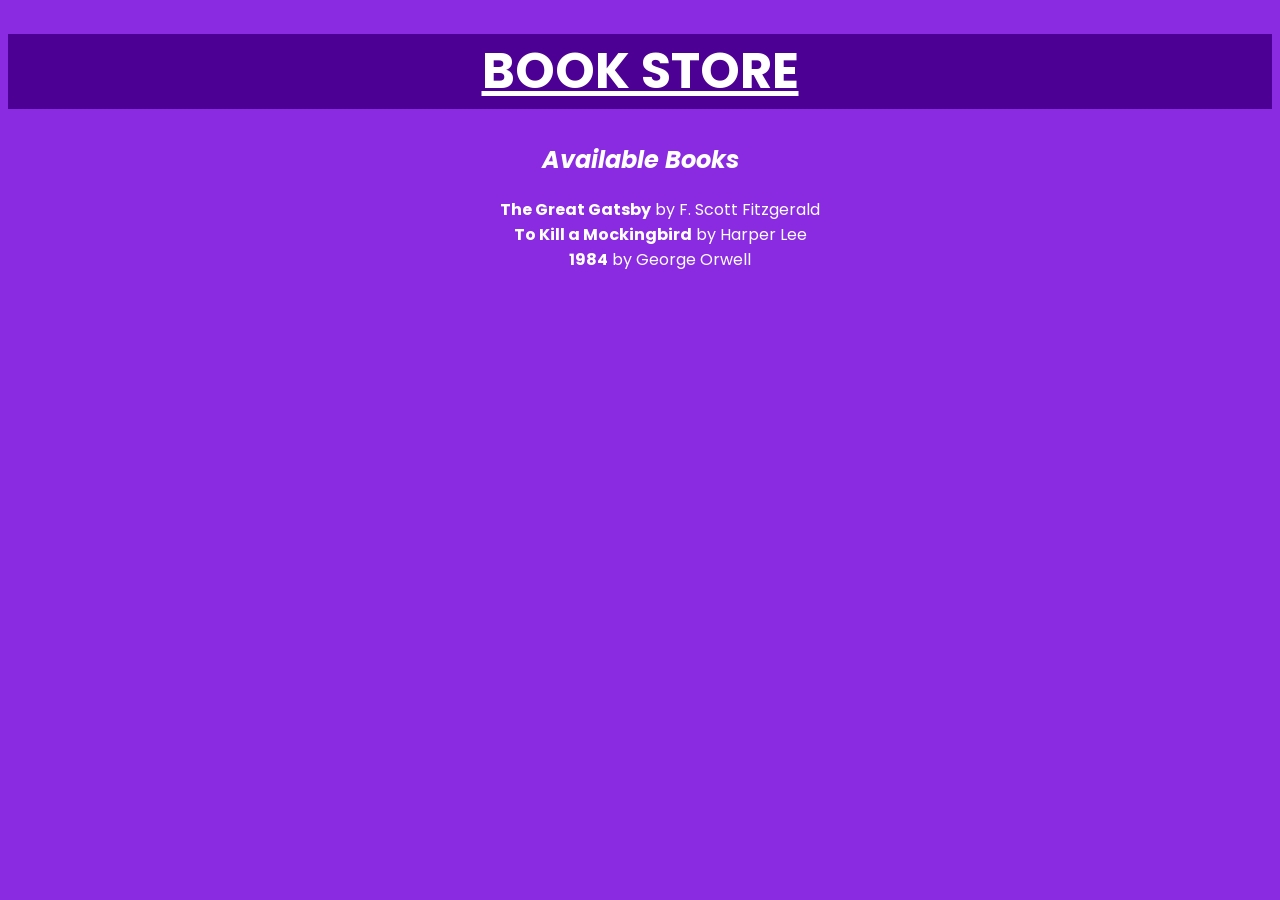
<file: Semester 1 - Web Design and Development/HTML Experiments/EXP4 - Books/index.html>
<!DOCTYPE html>
<html lang="en">
  <head>
    <meta charset="UTF-8" />
    <meta name="viewport" content="width=device-width, initial-scale=1.0" />
    <title>Book Store</title>
  </head>
  <link rel="stylesheet" href="index.css">
  <body>
    <h1><u>BOOK STORE</u></h1>
    <h2><i>Available Books</i></h2>
    <ul>
      <li onclick="showBook(1)"><b>The Great Gatsby</b> by F. Scott Fitzgerald</li>
      <li onclick="showBook(2)"><b>To Kill a Mockingbird</b> by Harper Lee</li>
      <li onclick="showBook(3)"><b>1984</b> by George Orwell</li>
    </ul>
    <script src="script.js"></script>
  </body>
</html>
</file>
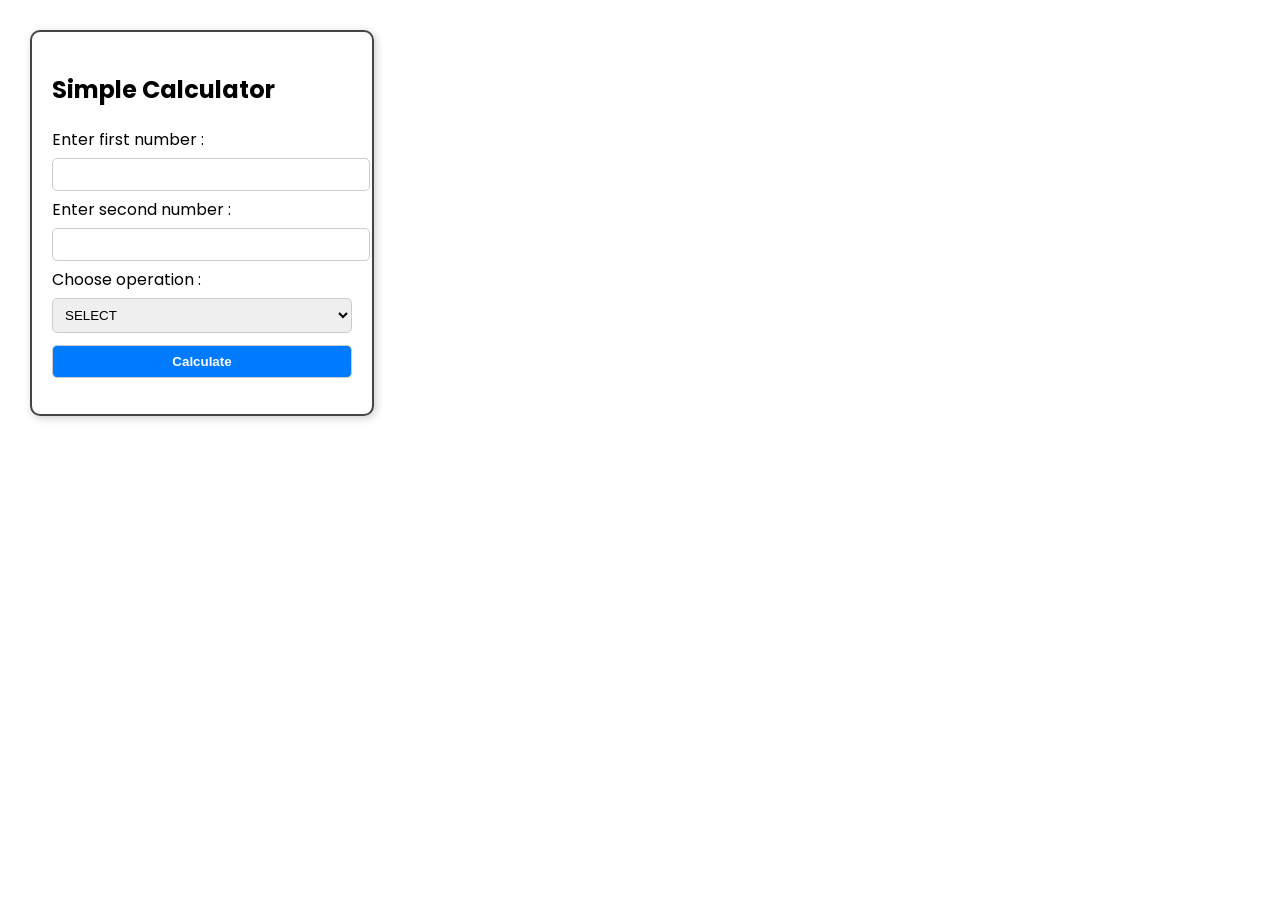
<file: Semester 1 - Web Design and Development/HTML Experiments/EXP5 - Simple Calculator/index.html>
<!DOCTYPE html>
<html lang="en">

    <head>
        <meta charset="UTF-8" />
        <meta name="viewport" content="width=device-width, initial-scale=1.0" />
        <title>Simple Calculator</title>
    </head>
    <link rel="stylesheet" href="style.css">
    <body>
        <div class="calculator">
            <h2>Simple Calculator</h2>
            <form id="calcForm">
                <label for="num1">Enter first number : </label>
                <input type="number" id="num1" required>
                <label for="num2">Enter second number : </label>
                <input type="number" id="num2" required>
                <label for="operation">Choose operation : </label>
                <select id="operation">
                    <option value="select">SELECT</option>
                    <option value="add">Addition (+)</option>
                    <option value="subtract">Subtraction (-)</option>
                    <option value="multiply">Multiplication (x)</option>
                    <option value="divide">Division (/)</option>
                </select>
                <button type="button" onclick="calculate()">Calculate</button>
            </form>
            <div id="result"></div>
        </div>
        <script src="script.js"></script>
    </body>

</html>
</file>
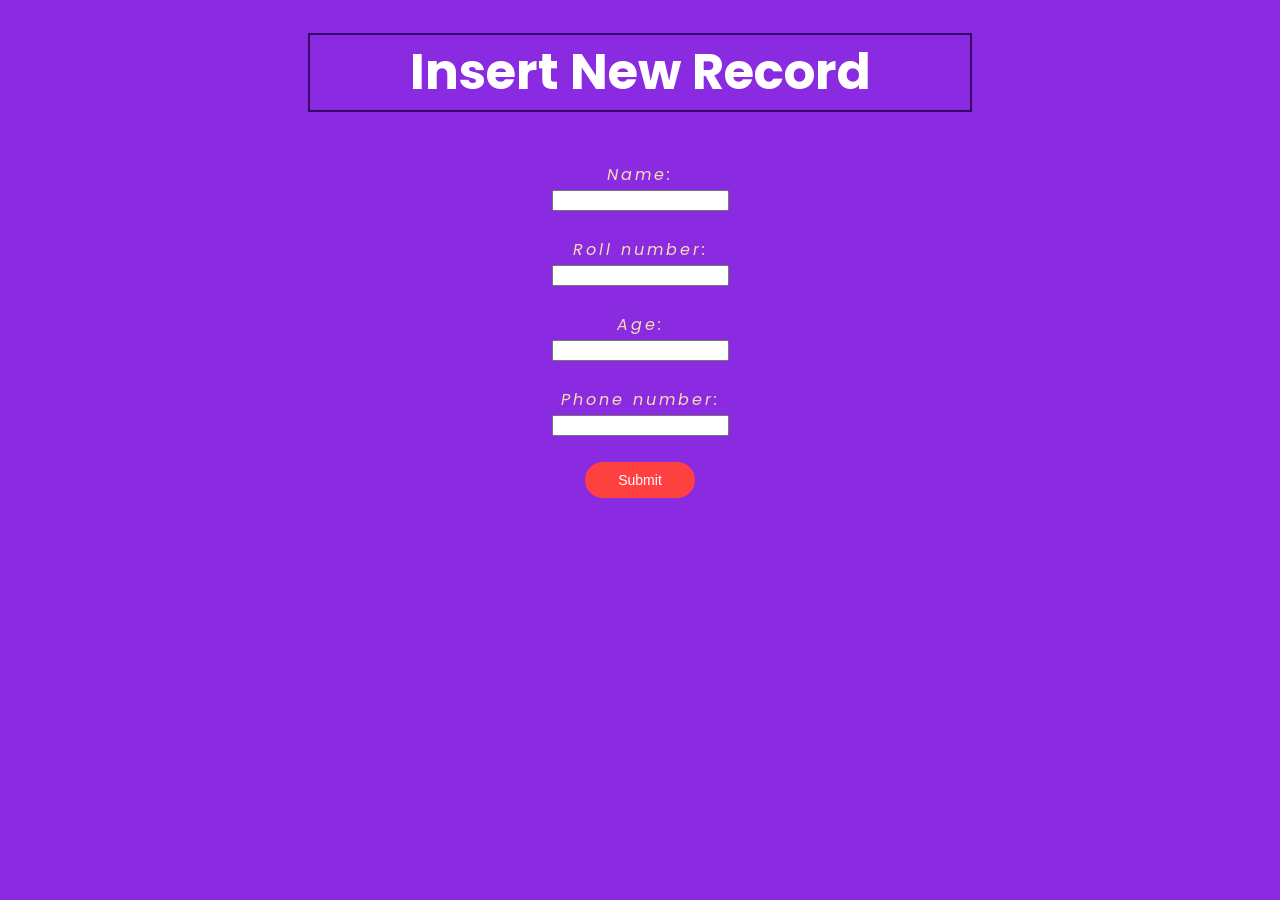
<file: Semester 1 - Web Design and Development/HTML Experiments/EXP6 - PHP Form/index.html>
<!DOCTYPE html>
<html lang="en">

<head>
    <meta charset="UTF-8" />
    <meta name="viewport" content="width=device-width, initial-scale=1.0" />
    <title>Insert Data</title>
    <link rel="stylesheet" href="style.css">
</head>

<body>
    <br>
    <h2>Insert New Record</h2>
    <form action="insert.php" method="post">
        <br><br>
        <label for="name">Name: </label><br />
        <input type="text" id="name" name="name" required /><br /><br />

        <label for="rollno">Roll number: </label><br>
        <input type="text" id="roll_number" name="roll_number" required><br><br>

        <label for="age">Age: </label><br>
        <input type="number" name="age" id="age"><br><br>

        <label for="phone">Phone number: </label><br>
        <input type="number" name="phone" id="phone"><br><br>

        <input type="submit" value="Submit">
    </form>
</body>

</html>
</file>
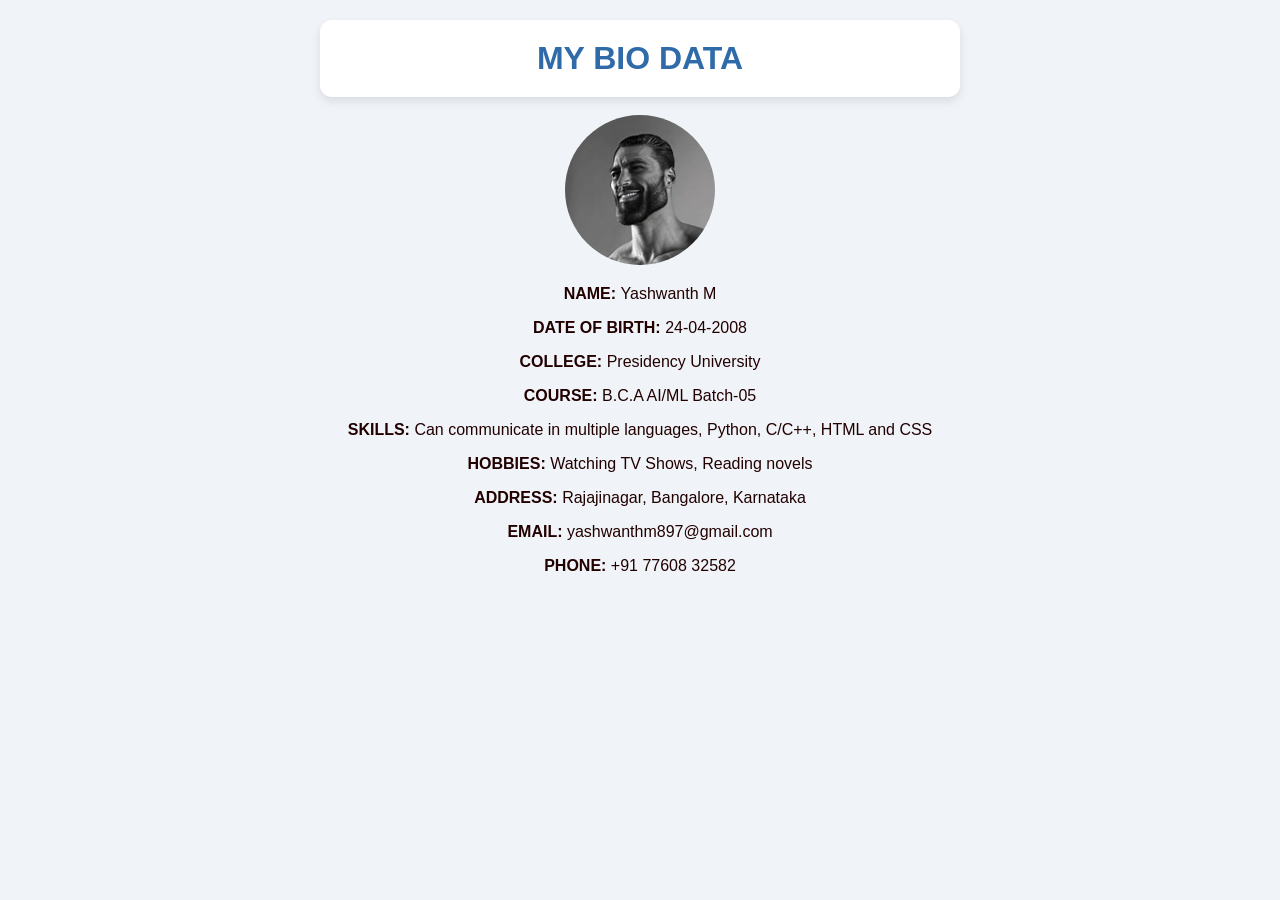
<file: Semester 1 - Web Design and Development/HTML Experiments/EXP1 - Bio Data/exp1 bio data.html>
<!DOCTYPE html>
<html lang="en">
  <head>
    <meta charset="UTF-8" />
    <meta name="viewport" content="width=device-width, initial-scale=1.0" />
    <title>MY BIO DATA</title>
  </head>
  <link rel="stylesheet" href="exp1 bio data.css" />

  <body>
    <center>
      <h1><b>MY BIO DATA</b></h1>
      <br />
      <img src="gigachad.jpg" alt="Profile Pic" />
      <p><b>NAME: </b>Yashwanth M</p>
      <p><b>DATE OF BIRTH: </b>24-04-2008</p>
      <p><b>COLLEGE: </b>Presidency University</p>
      <p><b>COURSE: </b>B.C.A AI/ML Batch-05</p>
      <p>
        <b>SKILLS: </b>Can communicate in multiple languages, Python, C/C++,
        HTML and CSS
      </p>
      <p><b>HOBBIES: </b>Watching TV Shows, Reading novels</p>
      <p><b>ADDRESS: </b>Rajajinagar, Bangalore, Karnataka</p>
      <p><b>EMAIL: </b>yashwanthm897@gmail.com</p>
      <p><b>PHONE: </b>+91 77608 32582</p>
    </center>
  </body>
</html>
</file>
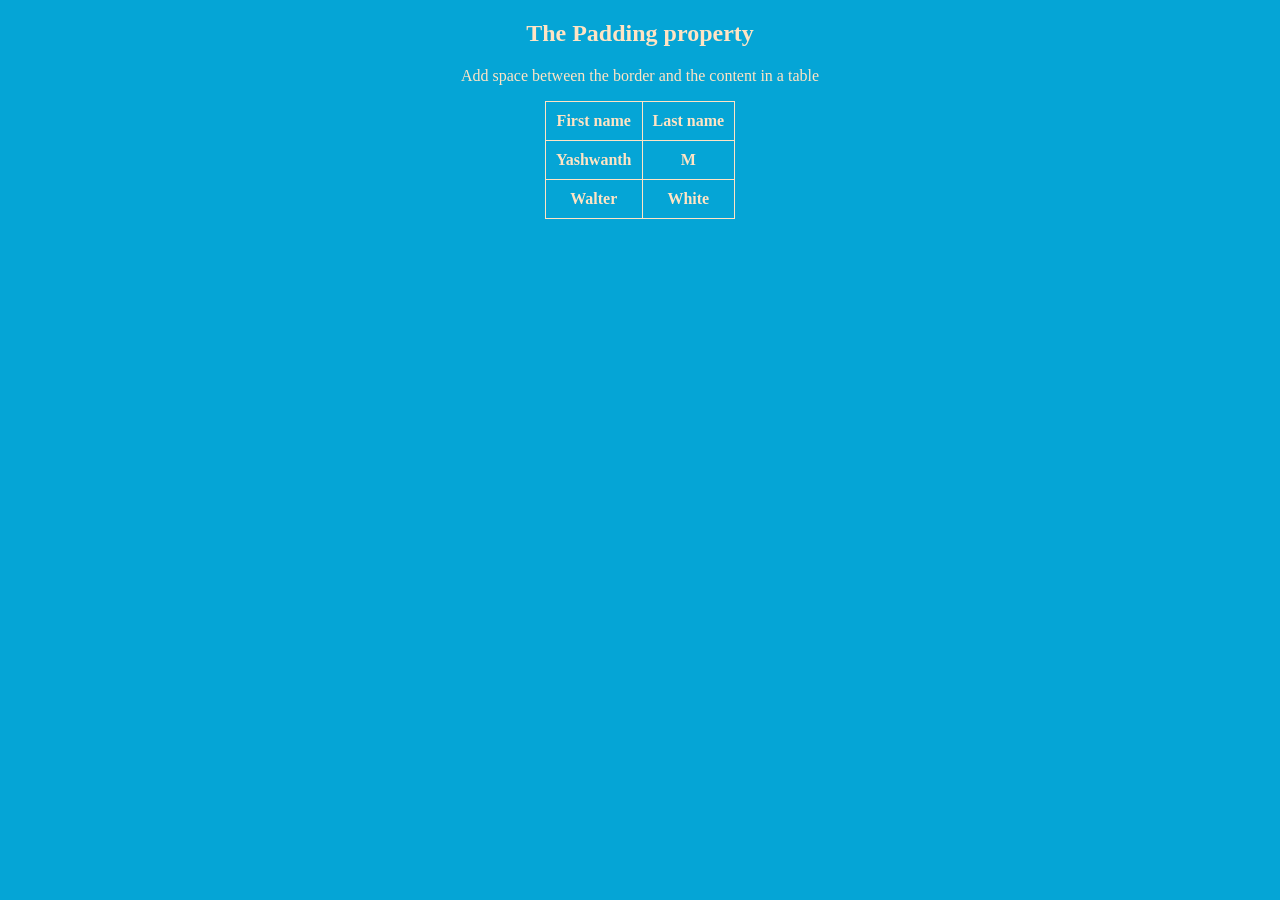
<file: Semester 1 - Web Design and Development/HTML Experiments/EXP2 - Table/exp2 table.html>
<!DOCTYPE html>
<html lang="en">
  <head>
    <meta charset="UTF-8" />
    <meta name="viewport" content="width=device-width, initial-scale=1.0" />
    <title>Document</title>
  </head>
  <style>
    table,
    td,
    th {
      border: 1px solid;
      padding: 10px;
    }

    table {
      border-collapse: collapse;
    }

    body {
      background-color: #05a5d6;
      color: bisque;
    }
  </style>

  <body>
    <center>
      <h2>The Padding property</h2>
      <p>Add space between the border and the content in a table</p>
      <table>
        <tr>
          <th>First name</th>
          <th>Last name</th> 
        </tr>
        <tr>
          <th>Yashwanth</th>
          <th>M</th>
        </tr>
        <tr>
          <th>Walter</th>
          <th>White</th>
        </tr>
      </table>
    </center>
  </body>
</html>
</file>
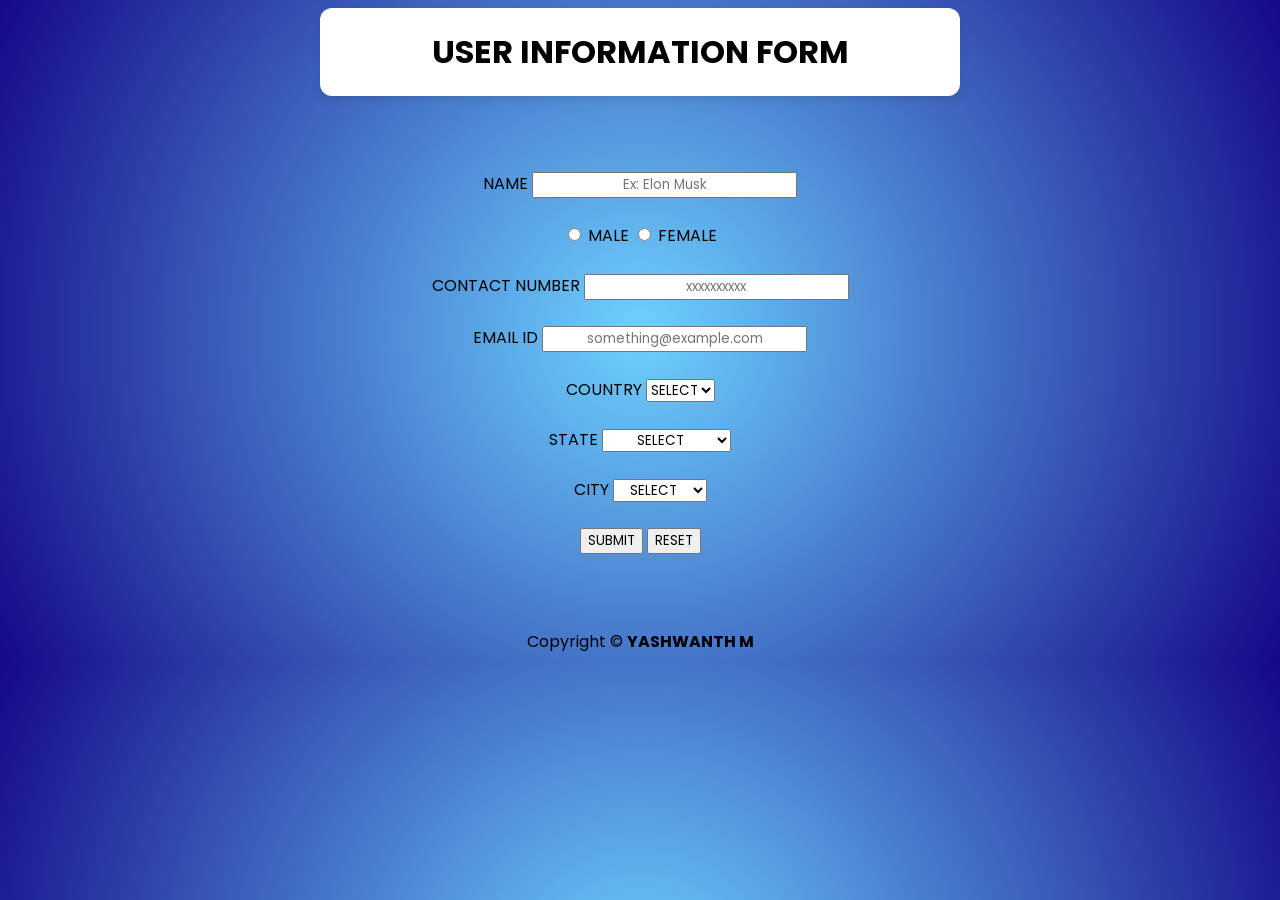
<file: Semester 1 - Web Design and Development/HTML Experiments/EXP3 - User Form/exp3 user info (form).html>
<!DOCTYPE html>
<html lang="en">
  <head>
    <meta charset="UTF-8" />
    <meta name="viewport" content="width=device-width, initial-scale=1.0" />
    <title>User Info</title>
    <link rel="stylesheet" href="exp3 user info (form).css" />
  </head>
  <body>
    <center>
      <h1>USER INFORMATION FORM</h1>
      <br />
      <br />
      <br />
      <form action="get">
      <label for="username">NAME</label>
      <input
        type="text"
        id="username"
        name="username"
        placeholder="Ex: Elon Musk"
        required
      />
      <br />
      <br />
      <input type="radio" id="male" name="gender" value="male" />
      <label for="male">MALE</label>
      <input type="radio" id="female" name="gender" value="female" />
      <label for="female">FEMALE</label>
      <br />
      <br />
      <label for="number">CONTACT NUMBER</label>
      <input type="text" id="number" name="number" placeholder="xxxxxxxxxx" />
      <br />
      <br />
      <label for="email">EMAIL ID</label>
      <input
        type="email"
        id="email"
        name="email"
        placeholder="something@example.com"
      />
      <br />
      <br />
      <label for="country">COUNTRY</label>
      <select id="country" name="country">
        <option value="select">SELECT</option>
        <option value="india">India</option>
        <option value="usa">USA</option>
      </select>
      <br /><br />
      <label for="state">STATE</label>
      <select id="state" name="state">
        <option value="select">SELECT</option>
        <option value="karnataka">Karnataka</option>
        <option value="tamil nadu">Tamil Nadu</option>
        <option value="andhra">Andhra Pradesh</option>
        <option value="kerala">Kerala</option>
        <option value="north">North States</option>
      </select>
      <br />
      <br />
      <label for="city">CITY</label>
      <select id="city" name="city">
        <option value="select">SELECT</option>
        <option value="bangalore">Bangalore</option>
        <option value="mangalore">Mangalore</option>
        <option value="mysuru">Mysuru</option>
      </select>
      <br /><br />
      <!-- <input type="button" id="submit" value="submit" />
      <input type="button" id="reset" value="reset" /> -->
      <button type="submit">SUBMIT</button>
      <button type="reset">RESET</button>
      <br /><br /><br /><br />
      <footer>Copyright © <b>YASHWANTH M</b></footer>
    </center>
  </form>
  </body>
</html>
</file>
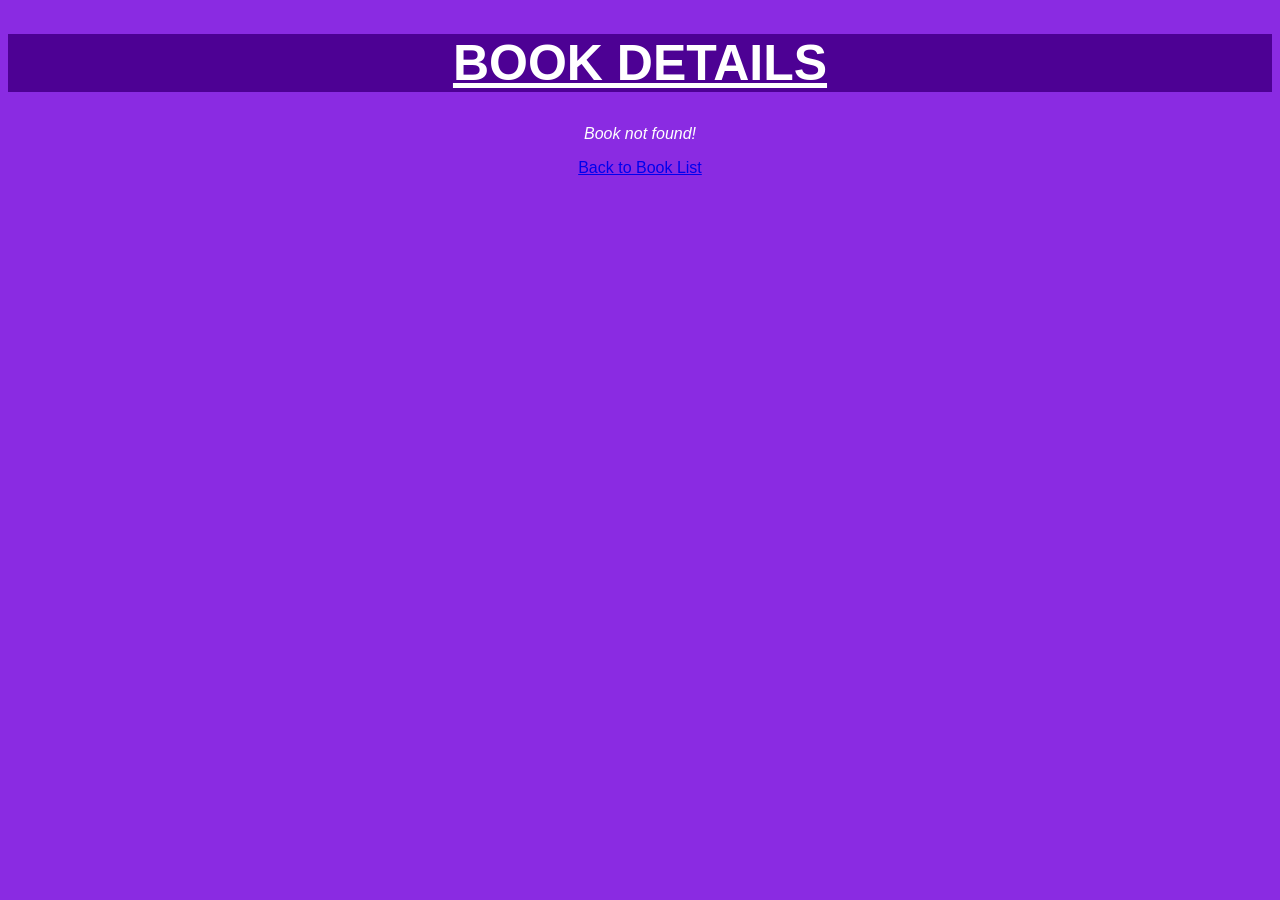
<file: Semester 1 - Web Design and Development/HTML Experiments/EXP4 - Books/book.html>
<!DOCTYPE html>
<html lang="en">
  <head>
    <meta charset="UTF-8" />
    <meta name="viewport" content="width=device-width, initial-scale=1.0" />
    <title>Book Details</title>
  </head>
  <link rel="stylesheet" href="book.css">
  <body>
    <h1><u>BOOK DETAILS</u></h1>
    <div id="book-details"></div>
    <a href="index.html" target="_blank">Back to Book List</a>
    <script src="script.js"></script>
  </body>
</html>
</file>
<file: Semester 1 - Web Design and Development/HTML Experiments/EXP4 - Books/index.css>
@import url("https://fonts.googleapis.com/css2?family=Poppins:ital,wght@0,100;0,200;0,300;0,400;0,500;0,600;0,700;0,800;0,900;1,100;1,200;1,300;1,400;1,500;1,600;1,700;1,800;1,900&display=swap");

body {
  background-color: blueviolet;
  color: white;
  font-family: "Poppins", sans-serif;
}

h1 {
  font-size: 50px;
  font-family: "Poppins", sans-serif;
  background-color: rgb(77, 1, 148);
}

* {
  text-align: center;
}

ul {
  list-style-type: none;
}
</file>
<file: Semester 1 - Web Design and Development/HTML Experiments/EXP5 - Simple Calculator/style.css>
@import url("https://fonts.googleapis.com/css2?family=Poppins:ital,wght@0,100;0,200;0,300;0,400;0,500;0,600;0,700;0,800;0,900;1,100;1,200;1,300;1,400;1,500;1,600;1,700;1,800;1,900&display=swap");

body {
  font-family: "Poppins", sans-serif;
  margin: 30px;
}

.calculator {
  width: 300px;
  padding: 20px;
  border: 2px solid #444;
  border-radius: 10px;
  box-shadow: 2px 2px 8px rgba(0, 0, 0, 0.2);
}

input[type="number"],
select,
button {
  width: 100%;
  padding: 8px;
  margin: 6px 0;
  border-radius: 5px;
  border: 1px solid #ccc;
}

button {
  background-color: #007bff;
  color: white;
  font-weight: bold;
  cursor: pointer;
}

#result {
  margin-top: 10px;
  font-size: 10px;
  font-weight: bold;
  color: darkgreen;
}
</file>
<file: Semester 1 - Web Design and Development/HTML Experiments/EXP6 - PHP Form/style.css>
@import url("https://fonts.googleapis.com/css2?family=Poppins:ital,wght@0,100;0,200;0,300;0,400;0,500;0,600;0,700;0,800;0,900;1,100;1,200;1,300;1,400;1,500;1,600;1,700;1,800;1,900&display=swap");

body {
  font-family: "Poppins", sans-serif;
  background-color: blueviolet;
  text-align: center;
}

body h2 {
  font-size: 50px;
  color: rgb(255, 255, 255);
  text-align: center;
  border: 2px solid rgb(53, 0, 103);
  margin: 0 300px 0 300px;
}

body label {
  font-style: italic;
  color: wheat;
  letter-spacing: 3px;
}

body 

[type="submit"] {
  font-size: 14px;
  padding: 10px 33px;
  border-radius: 25px;
  border: none;
  background-color: rgb(255, 64, 64);
  color: white;
}

[type="submit"]:hover {
  font-size: 14px;
  padding: 10px 33px;
  border-radius: 25px;
  border: none;
  background-color: rgb(255, 107, 107);
  color: white;
}
</file>
<file: Semester 1 - Web Design and Development/HTML Experiments/EXP1 - Bio Data/exp1 bio data.css>
body {
  font-family: Arial, sans-serif;
  background: #f0f4f8;
  margin: 0;
  padding: 20px;
}

h1 {
  width: 600px;
  margin: auto;
  background: #fff;
  padding: 20px;
  border-radius: 12px;
  box-shadow: 0 4px 10px rgba(0, 0, 0, 0.1);
  text-align: center;
  color: #2e6ba8;
}

img {
  width: 150px;
  height: 150px;
  border-radius: 50%;
  object-fit: cover;
  display: block;
  margin: 0 auto 20px;
}

p {
  text-shadow: #072444;
  color: rgb(34, 0, 0);
}
</file>
<file: Semester 1 - Web Design and Development/HTML Experiments/EXP3 - User Form/exp3 user info (form).css>
@import url("https://fonts.googleapis.com/css2?family=Poppins:ital,wght@0,100;0,200;0,300;0,400;0,500;0,600;0,700;0,800;0,900;1,100;1,200;1,300;1,400;1,500;1,600;1,700;1,800;1,900&display=swap");

h1 {
  width: 600px;
  margin: auto;
  background: #fff;
  padding: 20px;
  border-radius: 12px;
  box-shadow: 0 4px 10px rgba(0, 0, 0, 0.1);
  color: black;
}

* {
  text-align: center;
  font-family: "Poppins", sans-serif;
  color: black;
}

body {
  background: radial-gradient(circle, rgb(110, 209, 255), rgb(21, 8, 136));
}

#submit,
#reset,
#country,
#state,
#city {
  color: black;
}
</file>
<file: Semester 1 - Web Design and Development/HTML Experiments/EXP4 - Books/book.css>
body {
  background-color: blueviolet;
  color: white;
  font-family: "Poppins", sans-serif;
}

h1 {
  font-size: 50px;
  font-family: "Poppins", sans-serif;
  background-color: rgb(77, 1, 148);
}

* {
  text-align: center;
}

ul {
  list-style-type: none;
}
</file>
